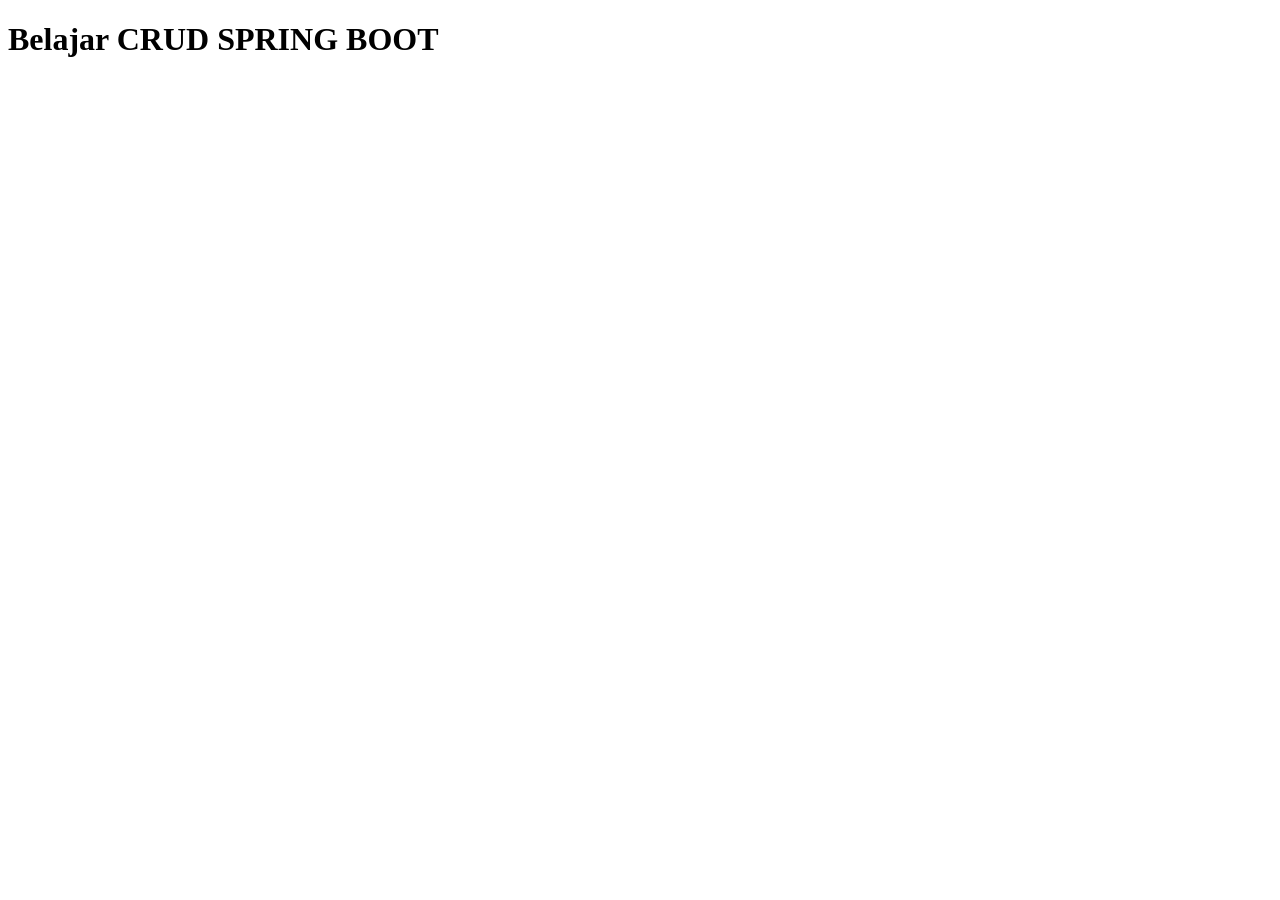
<file: src/main/resources/templates/views/index.html>
<!DOCTYPE html>
<html lang="en">
<head>
    <meta charset="UTF-8">
    <meta http-equiv="X-UA-Compatible" content="IE=edge">
    <meta name="viewport" content="width=device-width, initial-scale=1.0">
    <title>CRUD SPRING BOOT</title>
</head>
<body>
    <h1>Belajar CRUD SPRING BOOT</h1>
</body>
</html>
</file>
